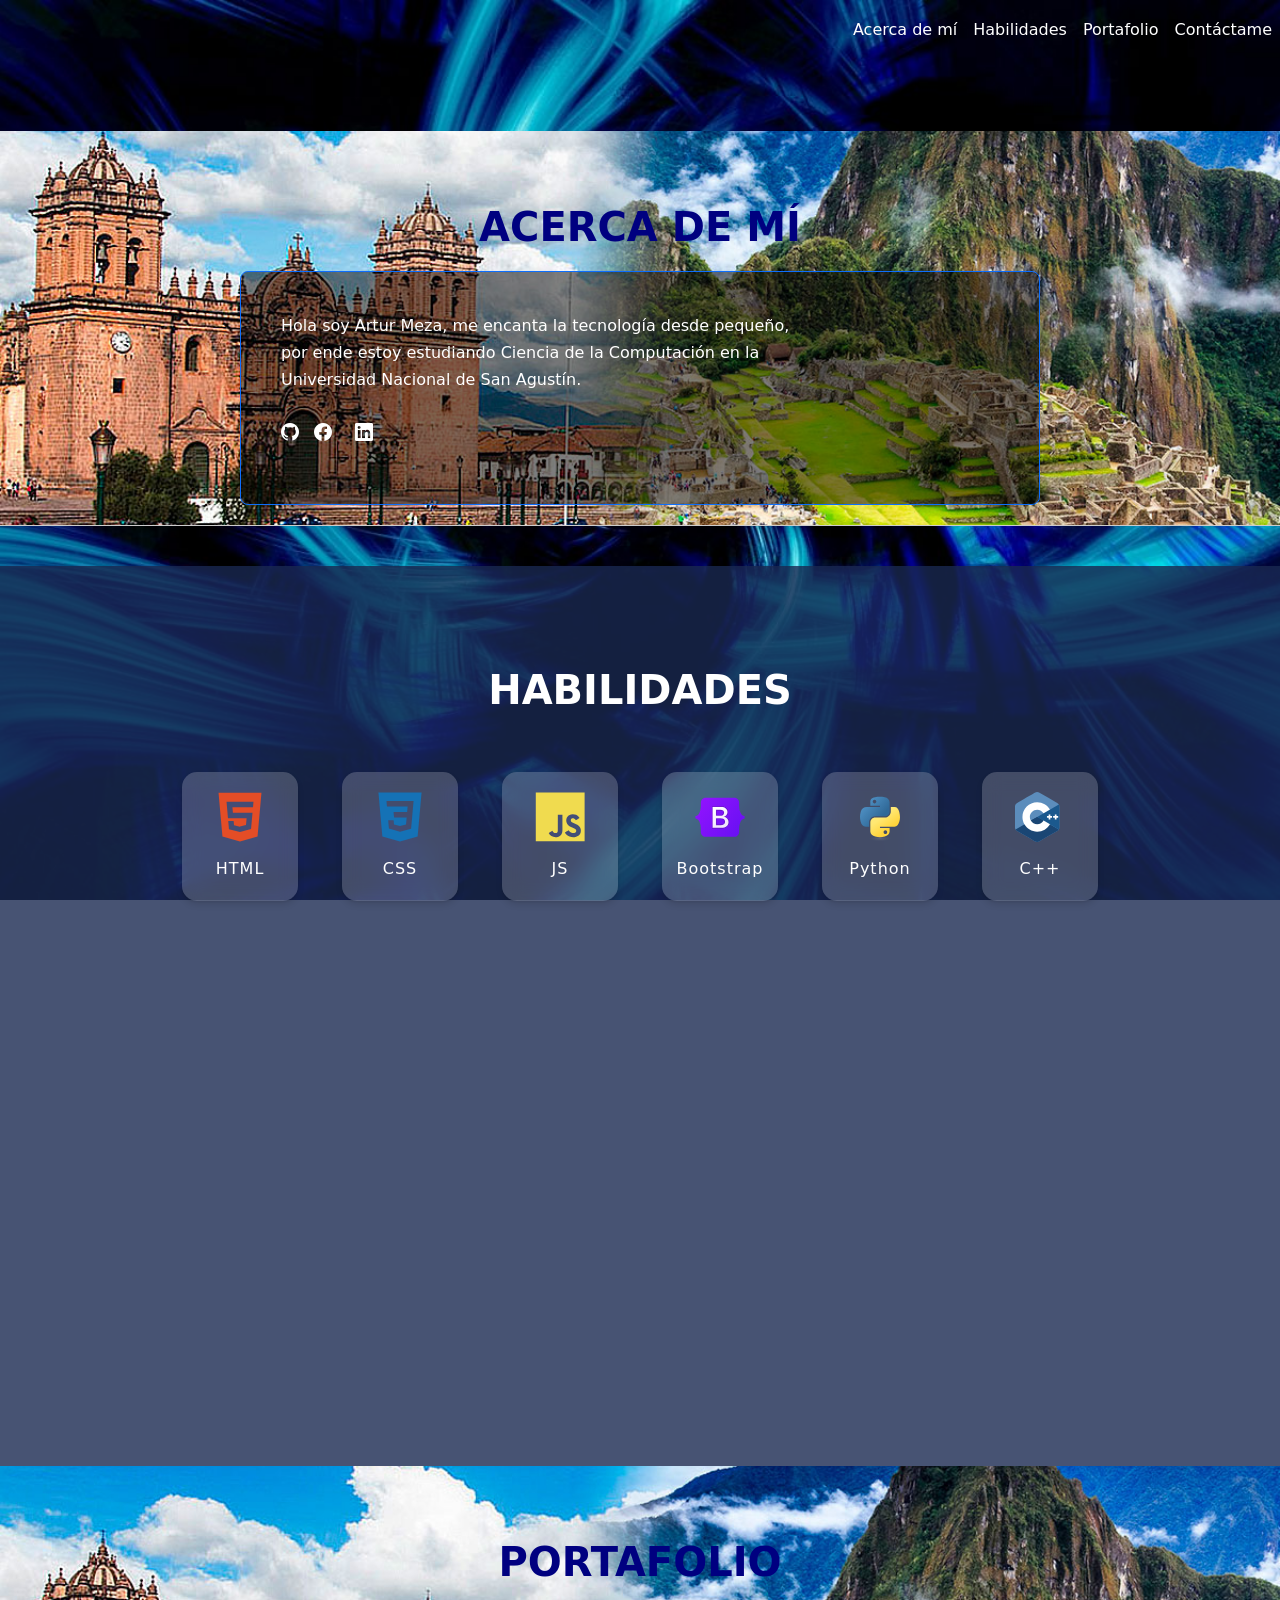
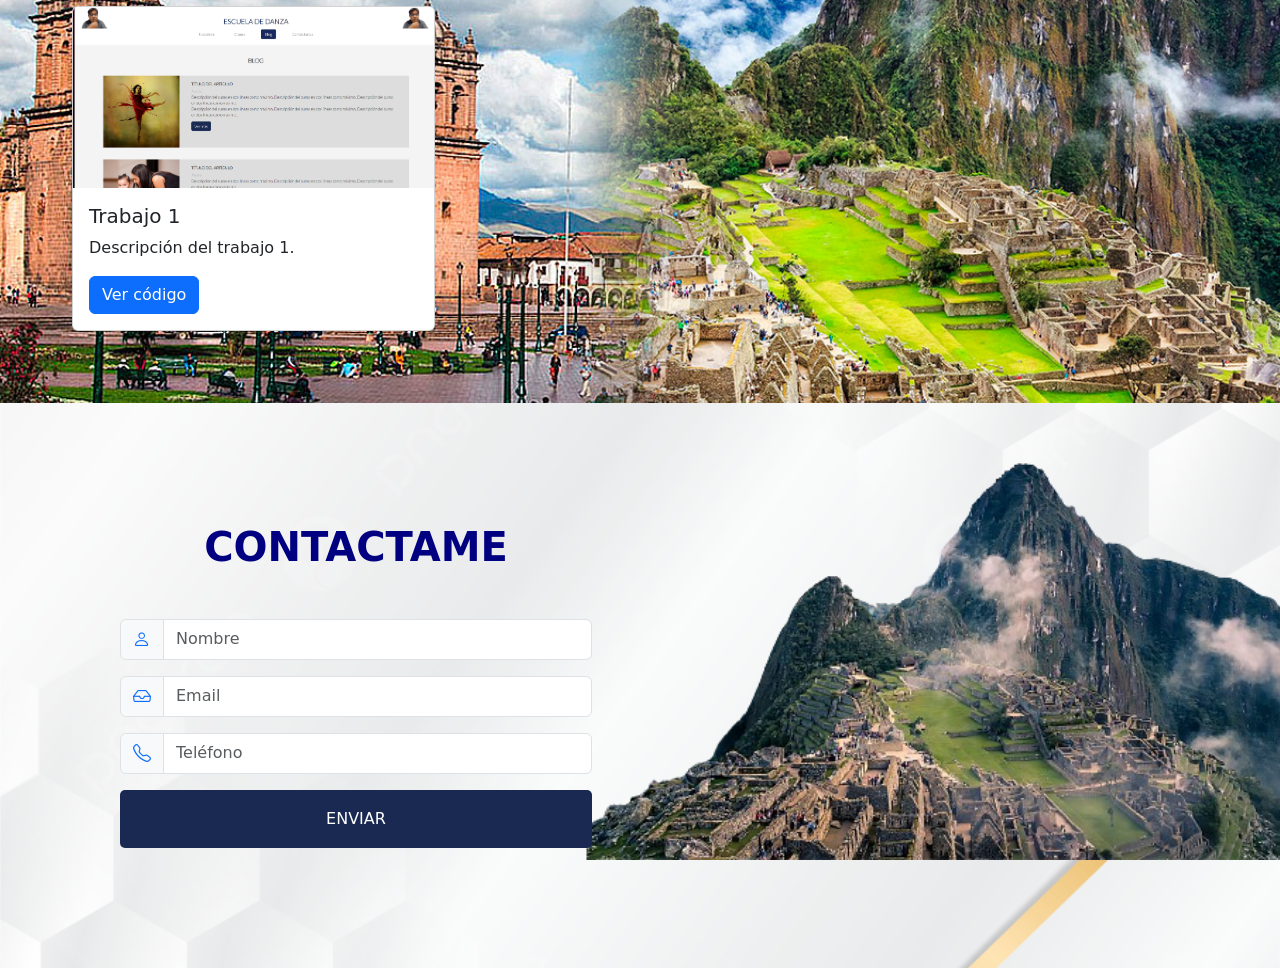
<file: index.html>
<!DOCTYPE html>
<html lang="en">
<head>
    <meta charset="UTF-8">
    <meta name="viewport" content="width=device-width, initial-scale=1.0">
    <title>LAB_05</title>
    <link rel="stylesheet" href="https://cdn.jsdelivr.net/npm/bootstrap@5.3.2/dist/css/bootstrap.min.css" integrity="sha384-T3c6CoIi6uLrA9TneNEoa7RxnatzjcDSCmG1MXxSR1GAsXEV/Dwwykc2MPK8M2HN" crossorigin="anonymous">
    <link rel="stylesheet" href="https://cdnjs.cloudflare.com/ajax/libs/font-awesome/6.0.0-beta3/css/all.min.css" integrity="sha384-k6RqeWeci5ZR/Lv4MR0sA0FfDOM3Ppv6bG3XT0Cjcs1Uq8BfBjo7Z4Z2K8sS9F0B" crossorigin="anonymous">
    <link rel="stylesheet" href="https://cdn.jsdelivr.net/npm/bootstrap-icons@1.9.1/font/bootstrap-icons.css">
    <link rel="stylesheet" href="style.css">
    <script src="main.js"></script>
</head>
<body class="dark">
    <div class="container1">
        <header>
            <nav class="navbar navbar-expand-lg">
                <ul class="navbar-nav ml-auto">
                    <li class="nav-item">
                        <a class="nav-link text-white" href="#acerca-de-mi" onclick="irA('acerca-de-mi')">Acerca de mí</a>
                    </li>
                    <li class="nav-item">
                        <a class="nav-link text-white" href="#habilidades" onclick="irA('habilidades')">Habilidades</a>
                    </li>
                    <li class="nav-item">
                        <a class="nav-link text-white" href="#portafolio" onclick="irA('portafolio')">Portafolio</a>
                    </li>
                    <li class="nav-item">
                        <a class="nav-link text-white" href="#contactame" onclick="irA('contactame')">Contáctame</a>
                    </li>
                </ul>
            </nav>
        </header>
    </div>
    
    <!-- Acerca de mí -->
    <div id="acerca-de-mi" class="sect_ion">
        <h2 id="about">Acerca de mí</h2>
        <div class="about text-white border border-primary rounded-3">
            <p>Hola soy Artur Meza, me encanta la tecnología desde pequeño,<br>
                por ende estoy estudiando Ciencia de la Computación en la<br>
                Universidad Nacional de San Agustín.
            </p>
            <div class="social-icons pb-2 pt-2 mb-2">
                <a href="https://github.com" target="_self"><i class="bi bi-github"></i></a>
                <a href="https://www.facebook.com/arthur.meza.925" class="text-white me-2" target="_self"><i class="bi bi-facebook"></i></a>
                <a href="https://www.linkedin.com/feed/" class="text-white me-2" target="_self"><i class="bi bi-linkedin"></i></a>
            </div>
        </div>
    </div>
    
    <!-- Habilidades -->
    <section id="habilidades">
        <div class="container">
            <h2 class="section-heading text-center text-white">Habilidades</h2>
            <div class="row justify-content-center row-cols-2 row-cols-md-3 row-cols-lg-6 mt-4 gy-4 skills-container">
                <div class="col">
                    <div class="skill">
                        <img class="skill-image" src="/imagenes/habilidades/HTML.svg" alt="HTML">
                        <p class="skill-name">HTML</p>
                    </div>
                </div>
                <div class="col">
                    <div class="skill">
                        <img class="skill-image" src="/imagenes/habilidades/CSS.svg" alt="CSS">
                        <p class="skill-name">CSS</p>
                    </div>
                </div>
                <div class="col">
                    <div class="skill">
                        <img class="skill-image" src="/imagenes/habilidades/JS.svg" alt="JavaScript">
                        <p class="skill-name">JS</p>
                    </div>
                </div>
                <div class="col">
                    <div class="skill">
                        <img class="skill-image" src="/imagenes/habilidades/Bootstrap.svg" alt="Bootstrap">
                        <p class="skill-name">Bootstrap</p>
                    </div>
                </div>
                <div class="col">
                    <div class="skill">
                        <img class="skill-image" src="/imagenes/habilidades/Python.svg" alt="Python">
                        <p class="skill-name">Python</p>
                    </div>
                </div>
                <div class="col">
                    <div class="skill">
                        <img class="skill-image" src="/imagenes/habilidades/c.svg" alt="C++">
                        <p class="skill-name">C++</p>
                    </div>
                </div>
            </div>
        </div>
    </section>
    
    <!-- Portafolio -->
    <div id="portafolio" class="sect_ion">
        <h2>Portafolio</h2>
        <div class="row row-cols-1 row-cols-md-2 row-cols-lg-3 g-4">
            <div class="col">
                <div class="card h-100">
                    <img src="/imagenes/Captura de pantalla 2024-06-10 073930.png" class="card-img-top" alt="Trabajo 1">
                    <div class="card-body">
                        <h5 class="card-title">Trabajo 1</h5>
                        <p class="card-text">Descripción del trabajo 1.</p>
                        <a href="codigo1.html" class="btn btn-primary">Ver código</a>
                    </div>
                </div>
            </div>
            <!-- Agrega más columnas para tus otros trabajos -->
        </div>
    </div>
    
    <!-- Contáctame -->
    <div class="container-fluid m-0 contac" id="contactame">
        <div class="p-5 col-sm-6">
            <h2 class="text-blue mb-5"><b>Contactame</b></h2>
            <form>
                <div class="input-group mb-3">
                    <span class="input-group-text"><i class="bi bi-person text-primary"></i></span>
                    <input class="form-control" placeholder="Nombre">
                </div>
                <div class="input-group mb-3">
                    <span class="input-group-text"><i class="bi bi-inbox text-primary"></i></span>
                    <input type="email" class="form-control" id="email" placeholder="Email">
                </div>
                <div class="input-group mb-3">
                    <span class="input-group-text"><i class="bi bi-telephone text-primary"></i></span>
                    <input type="tel" class="form-control" id="telefono" placeholder="Teléfono">
                </div>
                <button class="btn btn-blue w-100 p-3">ENVIAR</button>
            </form>
        </div>
        <div class="imagen-superior">
            <img src="/imagenes/machu-picchu-removebg-preview.png" alt="Imagen superior" style="object-fit: contain;" width="865" height="576">
        </div>
    </div>
    <script src="https://cdn.jsdelivr.net/npm/bootstrap@5.3.2/dist/js/bootstrap.bundle.min.js" integrity="sha384-BBtl+eGJRgqQAUMxJ7pMwbEyER4l1g+O15P+16Ep7Q9Q+zqX6gSbd85u4mG4QzX+" crossorigin="anonymous"></script>  
</body>
</html>
</file>
<file: style.css>
* {
    box-sizing: border-box;
}

body.dark {
    background: url(/imagenes/azul.jpg) no-repeat center center fixed;
    background-size: cover;
    color: #ffffff; 
}

.container1 {
    height: 131px;
}

.container {
    max-width: 960px;
    width: 100%;
    padding: 0 0.75rem; 
    margin: 0 auto;
}

.pd-0 { padding: 0; }
.pt-5 { padding-top: 5%; }
.pb-5 { padding-bottom: 5%; }
.pb-7 { padding-bottom: 7%; }
.mg-0 { margin: 0; }
.mg-10 { margin: 30px; }
.px-6 { padding-left: 6rem; padding-right: 6rem; }
.w-100 { width: 100%; }
.w-10 { width: 10%; }
.lh { line-height: 1.5; }
.lh2 { line-height: 2; }

.btn-blue {
    border-radius: 5px; 
    color: white;
    background-color: #192951;
    padding: 10px 20px; 
    transition: background-color 0.3s ease, transform 0.3s ease; 
}

.btn-blue:hover {
    background-color: #152585;
    transform: scale(1.05); 
}

.nav-item .nav-link {
    color: white;
    padding: 10px 20px;
    transition: background-color 0.3s ease;
}

.nav-item .nav-link:hover {
    background-color: #152585;
    border-radius: 5px;
}

.navbar-nav {
    margin-left: auto;
}


.sect_ion {
    padding: 8vmin;
    height: auto;
    background: url(/imagenes/cusco.jpg) 50% no-repeat;
    background-size: cover;
    width: 100vw;
    display: block;
}

h2 {
    color: #000080;
    margin-bottom: 20px;
    font-size: 40px;
    text-transform: uppercase;
    font-weight: bold;
    text-align: center;
}

.about {
    padding: 40px;
    background: rgba(0, 0, 0, 0.5);
    line-height: 1.7;
    width: 100%;
    max-width: 800px; 
    margin: 0 auto; 
    border-radius: 10px; 
}

.pb-2 { padding-bottom: 0.5rem !important; }
.pt-2 { padding-top: 0.5rem !important; }
.mb-2 { margin-bottom: 0.5rem !important; }

#hero .social-icons a {
    font-size: 15px;
    padding: 0 5px;
}

.bi {
    font-size: 18px;
}

.social-icons i {
    margin-right: 10px;
    color: white;
    transition: color 0.3s ease; 
}

.social-icons i:hover {
    color: #191970;
}

.contac {
    background: url(/imagenes/pngtree-white-elegant-background-hexagonal-with-line-gold-vector-picture-image_2025222.jpg) 50% no-repeat;
    background-size: cover;
    padding: 8vmin;
}

#acerca-de-mi {
    margin-bottom: 40px;
    border-bottom: 1px solid #ccc;
    padding-bottom: 20px;
}

#contactame {
    margin-top: 40px;
    position: relative;
    z-index: 1;
}

.imagen-superior {
    position: absolute;
    top: 30%;
    
    left: 12%;
    transform: translate(50%, -50%); 
    z-index: -1;
    max-width: 100%; 
}

.justify-content-center {
    justify-content: center !important;
}

.mt-4 { margin-top: 1.5rem !important; }
.gy-4 { --bs-gutter-y: 1.5rem; }

.row {
    display: flex;
    flex-wrap: wrap;
    margin-top: calc(-1 * var(--bs-gutter-y));
    margin-right: calc(-0.5 * var(--bs-gutter-x));
    margin-left: calc(-0.5 * var(--bs-gutter-x));
}

/* Skills Section Styling */
#habilidades {
    padding: 100px 0;
    min-height: 100vh;
    background-color: rgba(25, 41, 81, 0.8); 
}

.skill-name {
    letter-spacing: 1px; 
    font-size: 17px;
    padding-top: 5px;
    margin: 0;
    color: #ffffff; 
    text-align: center; 
}

.skill {
    display: flex;
    align-items: center;
    flex-direction: column;
    background-color: rgba(255, 255, 255, 0.2); 
    padding: 20px;
    border-radius: 15px;
    backdrop-filter: blur(10px); 
    -webkit-backdrop-filter: blur(10px);
    box-shadow: 0 4px 6px rgba(0, 0, 0, 0.1), 0 1px 3px rgba(0, 0, 0, 0.08); 
    transition: transform 0.3s ease, box-shadow 0.3s ease;
    margin: 10px; 
}

.skill:hover {
    transform: translateY(-10px); 
    box-shadow: 0 10px 15px rgba(0, 0, 0, 0.2), 0 4px 6px rgba(0, 0, 0, 0.15); 
}

.skill img {
    width: 50px; 
    height: 50px;
    margin-bottom: 10px;
}


.skill {
    display: flex;
    align-items: center;
    flex-direction: column;
    background-color: rgba(255, 255, 255, 0.2); 
    padding: 20px;
    border-radius: 15px; 
    backdrop-filter: blur(10px); 
    -webkit-backdrop-filter: blur(10px); 
    box-shadow: 0 4px 6px rgba(0, 0, 0, 0.1), 0 1px 3px rgba(0, 0, 0, 0.08); 
    transition: transform 0.3s ease, box-shadow 0.3s ease; 
}
.skill:hover {
    transform: translateY(-10px); 
    box-shadow: 0 10px 15px rgba(0, 0, 0, 0.2), 0 4px 6px rgba(0, 0, 0, 0.15); /
}

.skill img {
    width: 50px; 
    height: 50px;
    margin-bottom: 10px; 
}

.skill-name {
    letter-spacing: 1px;
    font-size: 16px; 
    color: #ffffff;
    text-align: center;
}
</file>
